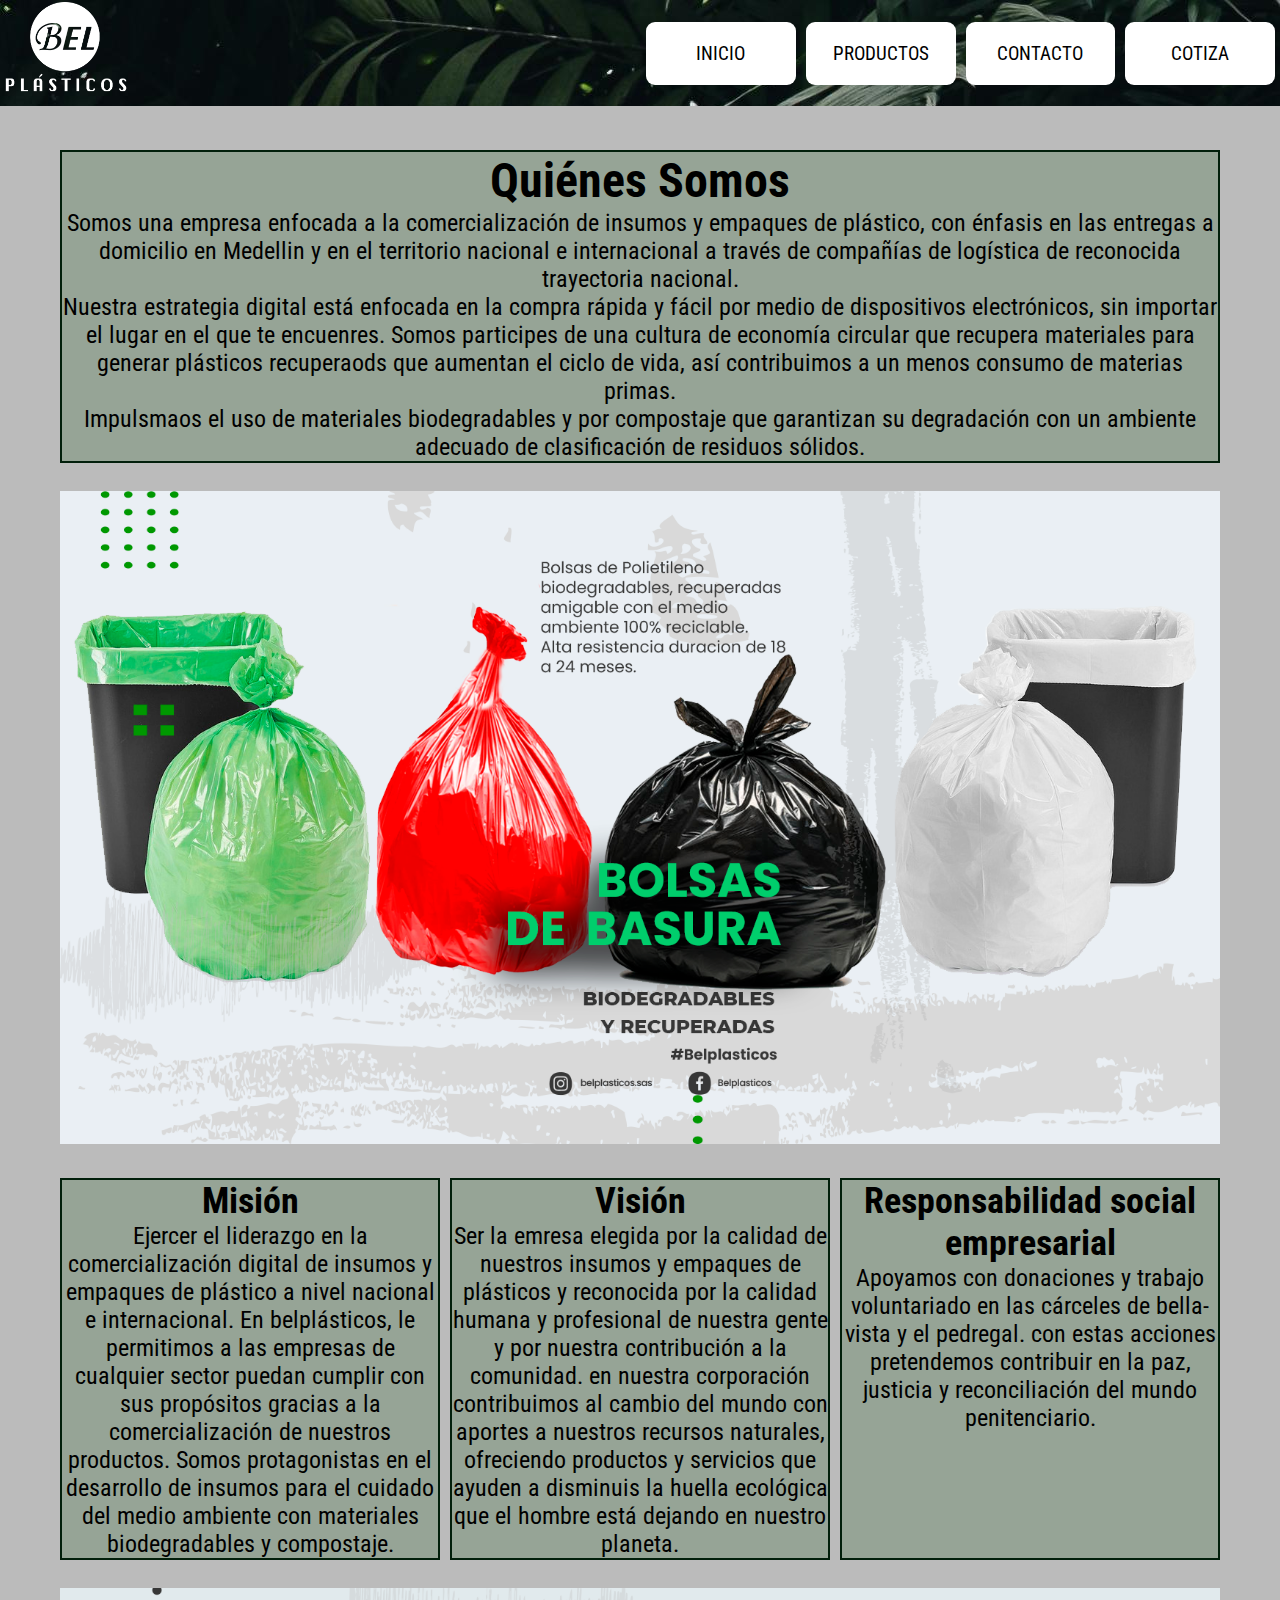
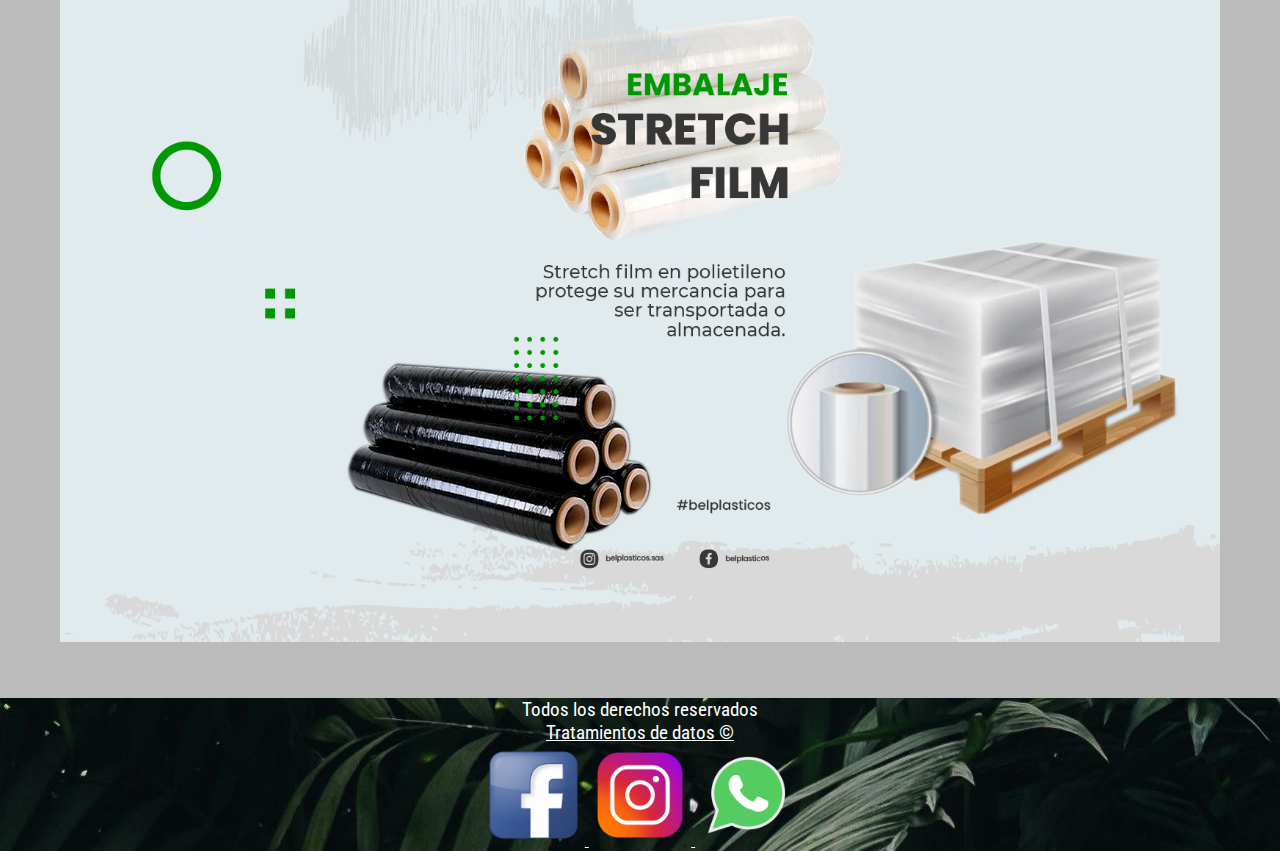
<file: index.html>
<!DOCTYPE html>
<html lang="en">
<head>
    <meta charset="UTF-8">
    <meta name="viewport" content="width=device-width, initial-scale=1.0">
    <title>BELPLÁSTICOS S.A.S</title>
    <link rel="shortcut icon" href="imagenes/Imagotipo_White.png" type="image/x-icon">
    <link rel="stylesheet" href="style.css">
</head>
<body>
    <header>
        <div class="logo">
            <img src="imagenes/Insta_logo_White.png" alt="BELPLASTICOS">
        </div>
        <a href="index.html">INICIO</a>
        <a href="productos.html">PRODUCTOS</a>
        <a href="contacto.html">CONTACTO</a>
        <a href="empleados.html">COTIZA</a>
    </header>
    <main>
        <div class="somos">
            <h1>Quiénes Somos</h1>
            <p>Somos una empresa enfocada a la comercialización de insumos y empaques de plástico, con énfasis en las entregas a domicilio en Medellin y en el territorio nacional e internacional a través de compañías de logística de reconocida trayectoria nacional.</p>
            <p>Nuestra estrategia digital está enfocada en la compra rápida y fácil por medio de dispositivos electrónicos, sin importar el lugar en el que te encuenres. Somos participes de una cultura de economía circular que recupera materiales para generar plásticos recuperaods que aumentan el ciclo de vida, así contribuimos a un menos consumo de materias primas.</p>
            <p>Impulsmaos el uso de materiales biodegradables y por compostaje que garantizan su degradación con un ambiente adecuado de clasificación de residuos sólidos.</p>
        </div>
        <br>
        <div class="banner1">
            <img src="imagenes/banners/Banner-Bolsa-de-basura.png" alt="Belplasticos">
        </div>
        <br>
        <div class="tres_columnas">
            <div class="colum3">
                <h2>Misión</h2>
                <p>Ejercer el liderazgo en la comercialización digital de insumos y empaques de plástico a nivel nacional e internacional. En belplásticos, le permitimos a las empresas de cualquier sector puedan cumplir con sus propósitos gracias a la comercialización de nuestros productos. Somos protagonistas en el desarrollo de insumos para el cuidado del medio ambiente con materiales biodegradables y compostaje.</p>
            </div>
            <div class="colum3">
                <h2>Visión</h2>
                <p>Ser la emresa elegida por la calidad de nuestros insumos y empaques de plásticos y reconocida por la calidad humana y profesional de nuestra gente y por nuestra contribución a la comunidad. en nuestra corporación contribuimos al cambio del mundo con aportes a nuestros recursos naturales, ofreciendo productos y servicios que ayuden a disminuis la huella ecológica que el hombre está dejando en nuestro planeta.</p>
            </div>
            <div class="colum3">
                <h2>Responsabilidad social empresarial</h2>
                <p>Apoyamos con donaciones y trabajo voluntariado en las cárceles de bella-vista y el pedregal. con estas acciones pretendemos contribuir en la paz, justicia y reconciliación del mundo penitenciario.</p>
            </div>
            
        </div>
        <br>
        <div class="banner2">
            <img src="imagenes/banners/Banner-Embalaje.png" alt="Belplasticos">
        </div>
      
    </main>
    <footer>
        <div class="footer1">
            <p>Todos los derechos reservados</p>
            <a href="#">Tratamientos de datos &copy;</a>
        </div>
        <div class="footer2">
            <a href="https://www.facebook.com/Belplasticos" target="_blank">
                <img src="imagenes/img_facebook.png" alt="Facebook">
            </a>
            <a href="https://www.instagram.com/belplasticos.sas?utm_source=ig_web_button_share_sheet&igsh=ZDNlZDc0MzIxNw==" target="_blank">
                <img src="imagenes/img_instagram.png" alt="Instagram">
            </a>
            <a href="https://wa.me/573218015719" target="_blank">
                <img src="imagenes/img_whatsapp.png" alt="WhatsApp">
            </a>
        </div>
        
    </footer>    
</body>
</html>
</file>
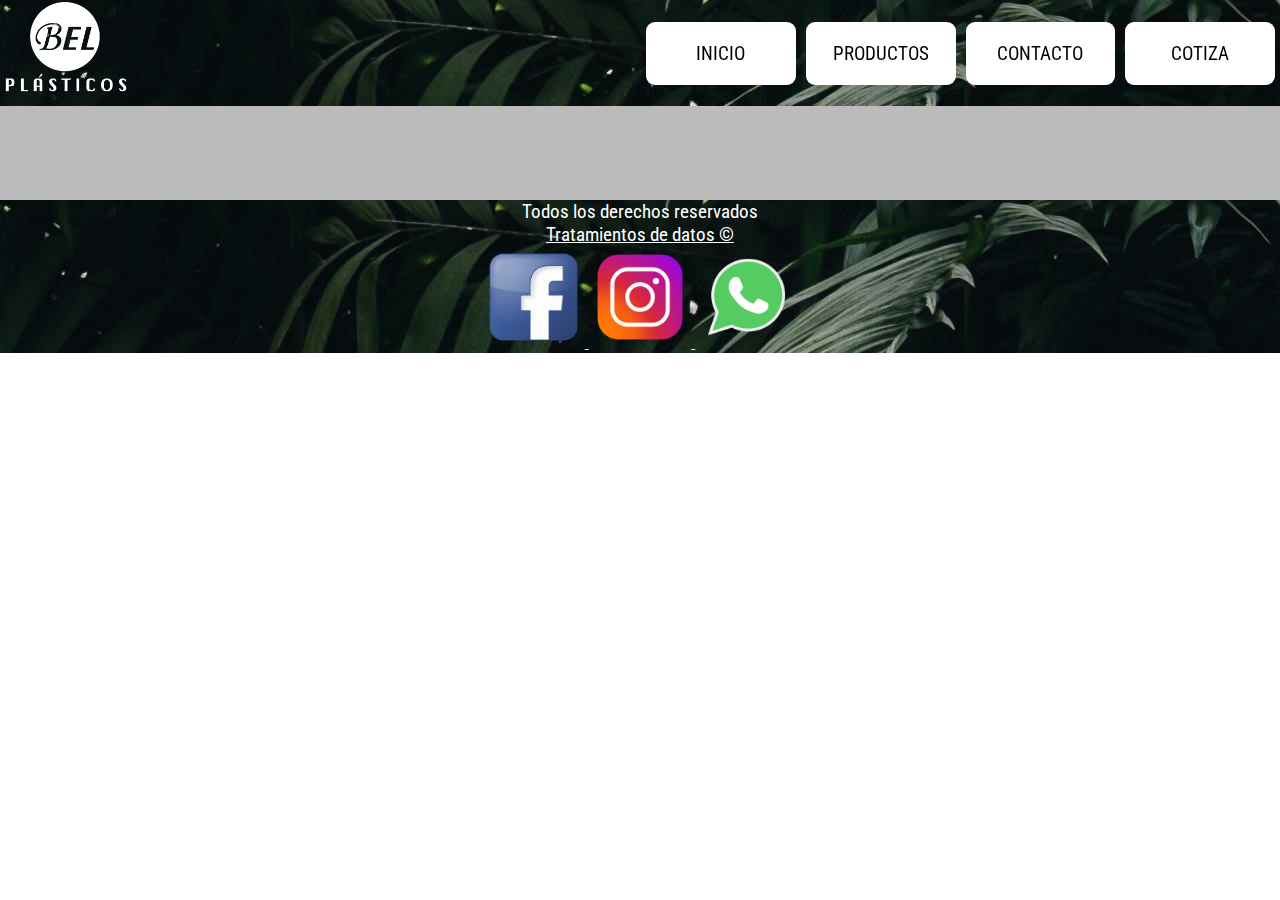
<file: empleados.html>
<!DOCTYPE html>
<html lang="en">
<head>
    <meta charset="UTF-8">
    <meta name="viewport" content="width=device-width, initial-scale=1.0">
    <title>BELPLÁSTICOS S.A.S</title>
    <link rel="shortcut icon" href="imagenes/Imagotipo_White.png" type="image/x-icon">
    <link rel="stylesheet" href="style.css">
</head>
<body>
    <header>
        <div class="logo">
            <img src="imagenes/Insta_logo_White.png" alt="BELPLASTICOS">
        </div>
        <a href="index.html">INICIO</a>
        <a href="productos.html">PRODUCTOS</a>
        <a href="contacto.html">CONTACTO</a>
        <a href="empleados.html">COTIZA</a>
    </header>
    <main></main>
    <footer>
        <div class="footer1">
            <p>Todos los derechos reservados</p>
            <a href="#">Tratamientos de datos &copy;</a>
        </div>
        <div class="footer2">
            <a href="https://www.facebook.com/Belplasticos" target="_blank">
                <img src="imagenes/img_facebook.png" alt="Facebook">
            </a>
            <a href="https://www.instagram.com/belplasticos.sas?utm_source=ig_web_button_share_sheet&igsh=ZDNlZDc0MzIxNw==" target="_blank">
                <img src="imagenes/img_instagram.png" alt="Instagram">
            </a>
            <a href="https://wa.me/573218015719" target="_blank">
                <img src="imagenes/img_whatsapp.png" alt="WhatsApp">
            </a>
        </div>
    </footer>
    
</body>
</html>
</file>
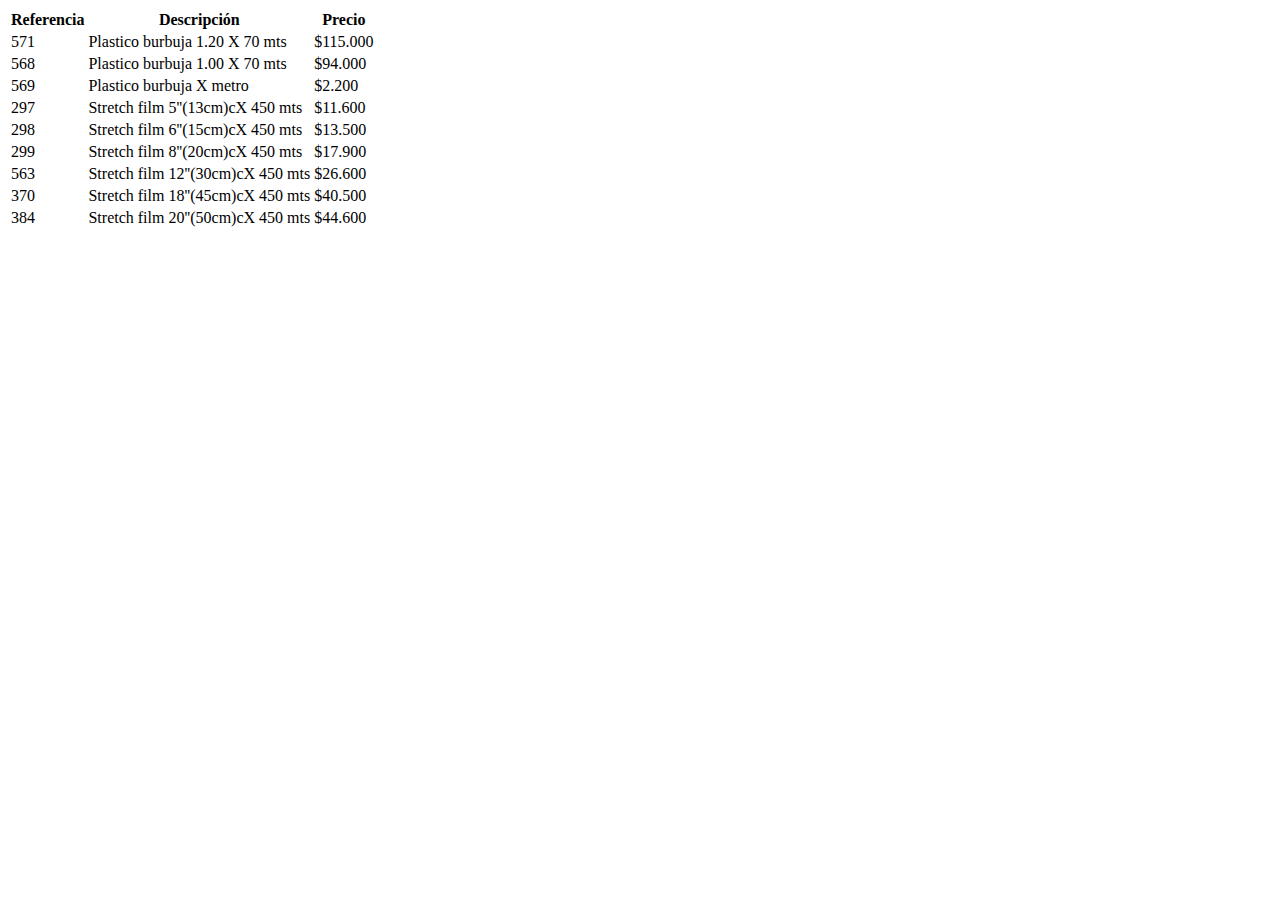
<file: lista_1.html>
<!DOCTYPE html>
<html lang="en">
<head>
    <meta charset="UTF-8">
    <meta name="viewport" content="width=device-width, initial-scale=1.0">
    <title>Embalaje y sellado</title>
    <link rel="shortcut icon" href="imagenes/Imagotipo_White.png" type="image/x-icon">
    <link href="https://cdn.jsdelivr.net/npm/bootstrap@5.0.2/dist/css/bootstrap.min.css" rel="stylesheet" integrity="sha384-EVSTQN3/azprG1Anm3QDgpJLIm9Nao0Yz1ztcQTwFspd3yD65VohhpuuCOmLASjC" crossorigin="anonymous">
</head>
<body>
    <table class="table">
        <thead class="table-dark">
            <tr>
                <th>Referencia</th>
                <th>Descripción</th>
                <th>Precio</th>
            </tr>
        </thead>
        <tbody>
            <tr>
                <td>571</td>
                <td>Plastico burbuja 1.20 X 70 mts</td>
                <td>$115.000</td>
            </tr>
            <tr>
                <td>568</td>
                <td>Plastico burbuja 1.00 X 70 mts</td>
                <td>$94.000</td>
            </tr>
            <tr>
                <td>569</td>
                <td>Plastico burbuja X metro</td>
                <td>$2.200</td>
            </tr>
            <tr>
                <td>297</td>
                <td>Stretch film 5''(13cm)cX 450 mts</td>
                <td>$11.600</td>
            </tr>
            <tr>
                <td>298</td>
                <td>Stretch film 6''(15cm)cX 450 mts</td>
                <td>$13.500</td>
            </tr>
            <tr>
                <td>299</td>
                <td>Stretch film 8''(20cm)cX 450 mts</td>
                <td>$17.900</td>
            </tr>
            <tr>
                <td>563</td>
                <td>Stretch film 12''(30cm)cX 450 mts</td>
                <td>$26.600</td>
            </tr>
            <tr>
                <td>370</td>
                <td>Stretch film 18''(45cm)cX 450 mts</td>
                <td>$40.500</td>
            </tr>
            <tr>
                <td>384</td>
                <td>Stretch film 20''(50cm)cX 450 mts</td>
                <td>$44.600</td>
            </tr>
        </tbody>
    </table>
</body>
<script src="https://cdn.jsdelivr.net/npm/@popperjs/core@2.9.2/dist/umd/popper.min.js" integrity="sha384-IQsoLXl5PILFhosVNubq5LC7Qb9DXgDA9i+tQ8Zj3iwWAwPtgFTxbJ8NT4GN1R8p" crossorigin="anonymous"></script>
<script src="https://cdn.jsdelivr.net/npm/bootstrap@5.0.2/dist/js/bootstrap.min.js" integrity="sha384-cVKIPhGWiC2Al4u+LWgxfKTRIcfu0JTxR+EQDz/bgldoEyl4H0zUF0QKbrJ0EcQF" crossorigin="anonymous"></script>
</html>
</file>
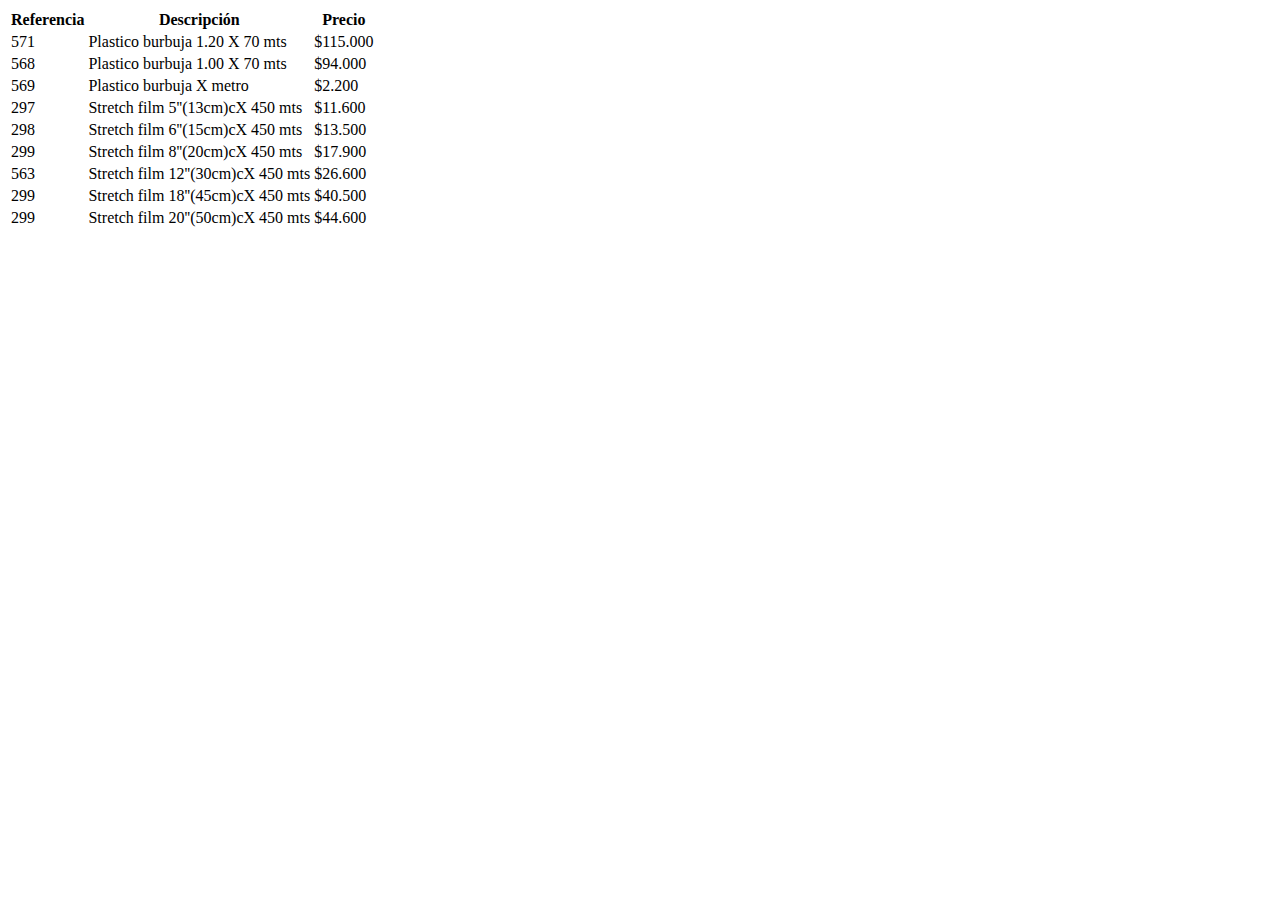
<file: lista_2.html>
<!DOCTYPE html>
<html lang="en">
<head>
    <meta charset="UTF-8">
    <meta name="viewport" content="width=device-width, initial-scale=1.0">
    <title>Bolsas plasticas</title>
    <link rel="shortcut icon" href="imagenes/Imagotipo_White.png" type="image/x-icon">
    <link href="https://cdn.jsdelivr.net/npm/bootstrap@5.0.2/dist/css/bootstrap.min.css" rel="stylesheet" integrity="sha384-EVSTQN3/azprG1Anm3QDgpJLIm9Nao0Yz1ztcQTwFspd3yD65VohhpuuCOmLASjC" crossorigin="anonymous">
</head>
<body>
    <table class="table">
        <thead class="table-dark">
            <tr>
                <th>Referencia</th>
                <th>Descripción</th>
                <th>Precio</th>
            </tr>
        </thead>
        <tbody>
            <tr>
                <td>571</td>
                <td>Plastico burbuja 1.20 X 70 mts</td>
                <td>$115.000</td>
            </tr>
            <tr>
                <td>568</td>
                <td>Plastico burbuja 1.00 X 70 mts</td>
                <td>$94.000</td>
            </tr>
            <tr>
                <td>569</td>
                <td>Plastico burbuja X metro</td>
                <td>$2.200</td>
            </tr>
            <tr>
                <td>297</td>
                <td>Stretch film 5''(13cm)cX 450 mts</td>
                <td>$11.600</td>
            </tr>
            <tr>
                <td>298</td>
                <td>Stretch film 6''(15cm)cX 450 mts</td>
                <td>$13.500</td>
            </tr>
            <tr>
                <td>299</td>
                <td>Stretch film 8''(20cm)cX 450 mts</td>
                <td>$17.900</td>
            </tr>
            <tr>
                <td>563</td>
                <td>Stretch film 12''(30cm)cX 450 mts</td>
                <td>$26.600</td>
            </tr>
            <tr>
                <td>299</td>
                <td>Stretch film 18''(45cm)cX 450 mts</td>
                <td>$40.500</td>
            </tr>
            <tr>
                <td>299</td>
                <td>Stretch film 20''(50cm)cX 450 mts</td>
                <td>$44.600</td>
            </tr>
        </tbody>
    </table>
</body>
<script src="https://cdn.jsdelivr.net/npm/@popperjs/core@2.9.2/dist/umd/popper.min.js" integrity="sha384-IQsoLXl5PILFhosVNubq5LC7Qb9DXgDA9i+tQ8Zj3iwWAwPtgFTxbJ8NT4GN1R8p" crossorigin="anonymous"></script>
<script src="https://cdn.jsdelivr.net/npm/bootstrap@5.0.2/dist/js/bootstrap.min.js" integrity="sha384-cVKIPhGWiC2Al4u+LWgxfKTRIcfu0JTxR+EQDz/bgldoEyl4H0zUF0QKbrJ0EcQF" crossorigin="anonymous"></script>
</html>
</file>
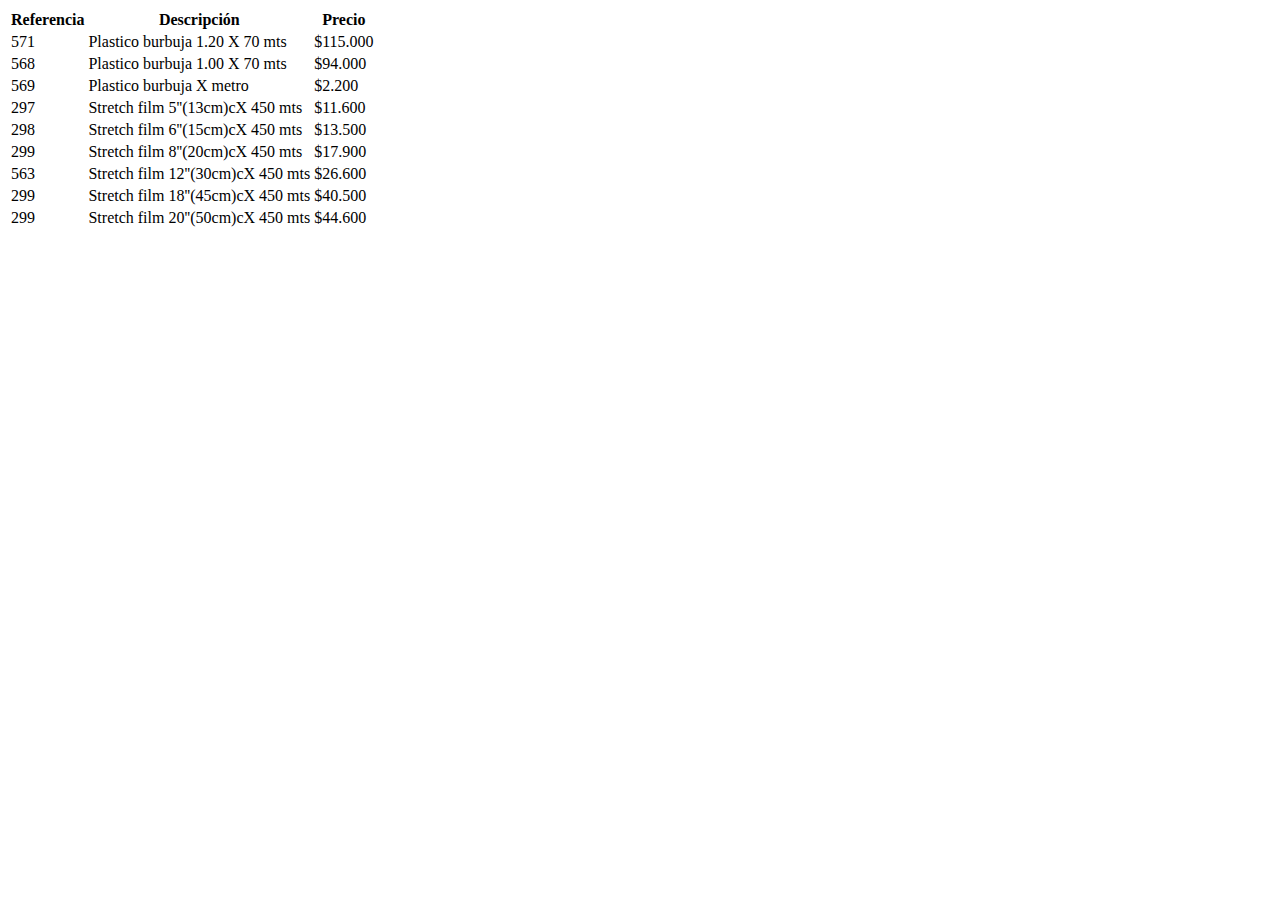
<file: lista_3.html>
<!DOCTYPE html>
<html lang="en">
<head>
    <meta charset="UTF-8">
    <meta name="viewport" content="width=device-width, initial-scale=1.0">
    <title>Plasticos especiales</title>
    <link rel="shortcut icon" href="imagenes/Imagotipo_White.png" type="image/x-icon">
    <link href="https://cdn.jsdelivr.net/npm/bootstrap@5.0.2/dist/css/bootstrap.min.css" rel="stylesheet" integrity="sha384-EVSTQN3/azprG1Anm3QDgpJLIm9Nao0Yz1ztcQTwFspd3yD65VohhpuuCOmLASjC" crossorigin="anonymous">
</head>
<body>
    <table class="table">
        <thead class="table-dark">
            <tr>
                <th>Referencia</th>
                <th>Descripción</th>
                <th>Precio</th>
            </tr>
        </thead>
        <tbody>
            <tr>
                <td>571</td>
                <td>Plastico burbuja 1.20 X 70 mts</td>
                <td>$115.000</td>
            </tr>
            <tr>
                <td>568</td>
                <td>Plastico burbuja 1.00 X 70 mts</td>
                <td>$94.000</td>
            </tr>
            <tr>
                <td>569</td>
                <td>Plastico burbuja X metro</td>
                <td>$2.200</td>
            </tr>
            <tr>
                <td>297</td>
                <td>Stretch film 5''(13cm)cX 450 mts</td>
                <td>$11.600</td>
            </tr>
            <tr>
                <td>298</td>
                <td>Stretch film 6''(15cm)cX 450 mts</td>
                <td>$13.500</td>
            </tr>
            <tr>
                <td>299</td>
                <td>Stretch film 8''(20cm)cX 450 mts</td>
                <td>$17.900</td>
            </tr>
            <tr>
                <td>563</td>
                <td>Stretch film 12''(30cm)cX 450 mts</td>
                <td>$26.600</td>
            </tr>
            <tr>
                <td>299</td>
                <td>Stretch film 18''(45cm)cX 450 mts</td>
                <td>$40.500</td>
            </tr>
            <tr>
                <td>299</td>
                <td>Stretch film 20''(50cm)cX 450 mts</td>
                <td>$44.600</td>
            </tr>
        </tbody>
    </table>
</body>
<script src="https://cdn.jsdelivr.net/npm/@popperjs/core@2.9.2/dist/umd/popper.min.js" integrity="sha384-IQsoLXl5PILFhosVNubq5LC7Qb9DXgDA9i+tQ8Zj3iwWAwPtgFTxbJ8NT4GN1R8p" crossorigin="anonymous"></script>
<script src="https://cdn.jsdelivr.net/npm/bootstrap@5.0.2/dist/js/bootstrap.min.js" integrity="sha384-cVKIPhGWiC2Al4u+LWgxfKTRIcfu0JTxR+EQDz/bgldoEyl4H0zUF0QKbrJ0EcQF" crossorigin="anonymous"></script>
</html>
</file>
<file: style.css>
*{
    box-sizing: border-box;
    padding: 0;
    margin: 0;
}

@font-face {
    font-family: 'fuente1';
    src: url(font/RobotoCondensed-Italic-VariableFont_wght.ttf);
}

@font-face {
    font-family: 'fuente2';
    src: url(font/RobotoCondensed-VariableFont_wght.ttf);
}
html{
    font-family: 'fuente2';
    font-size: 19px;
    width: 100%;
    height: 100%;
}
img{
    width: 100%;
}

header{
    background-image: url(imagenes/fondo_header.jpg);
    width: 100%;
    display: flex;
    align-items: center;
    position: fixed;
}


header a{
    background-color: rgb(255, 255, 255);
    color: black;
    padding: 20px;
    text-decoration:none;
    border-radius: 9px;
    margin: 5px;
    width: 30%;
    text-align: center;
}

.logo img{
    width: 20%;
}

main{
    background-color: rgb(187, 187, 187);
    padding: 150px 60px 50px;
    font-size: 24px;
}

main .somos{
    width: 100%;
    align-items: center;
    text-align: center;
    justify-content: center;
    background-color: rgba(4, 75, 7, 0.2);
    border: 2px solid rgb(2, 31, 11);
}

main .tres_columnas{
    display: grid;
    gap: 10px;
    text-align: center;
    grid-template-columns: 1fr 1fr 1fr;
}

main .tres_columnas .colum3{
    border: 2px solid rgb(2, 31, 11);
    background-color: rgba(4, 75, 7, 0.2);
}

footer{
    background-image: url(imagenes/fondo_header.jpg);
    color: white;
    display: flex;
    align-items: center;
    justify-content: center;
    text-align: center;
    flex-direction: column;
}

footer a{
    color: white;
}

footer img{
    width: 8%;
}

@media screen and (max-width: 800px) {
    main .tres_columnas{
        
        grid-template-columns: 1fr;
    }
}
</file>
